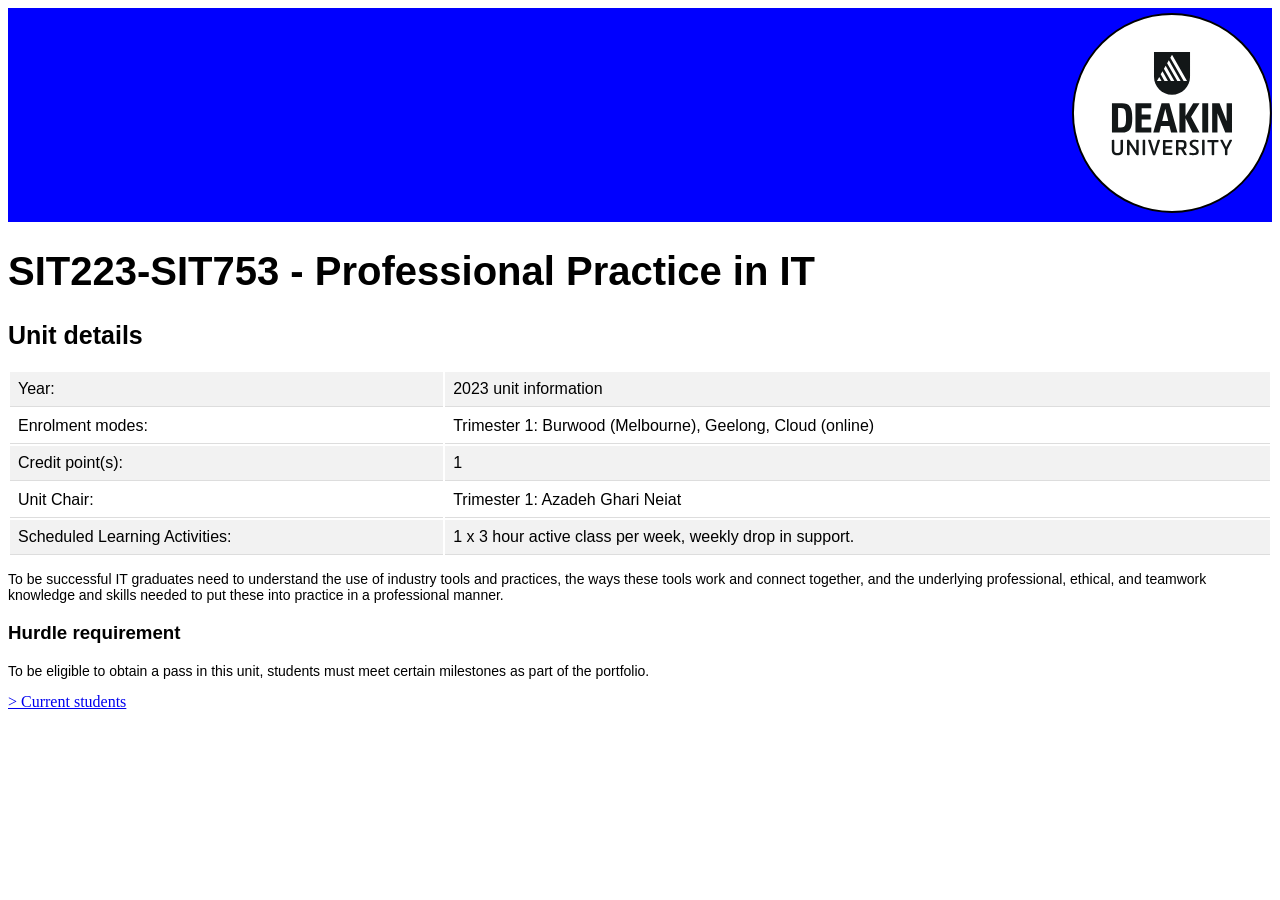
<file: index.html>
<!DOCTYPE html>
<html>
<head>
<title> Home </title>
<link rel="stylesheet" type="text/css" media="screen" href="main.css"/>
</head>
<div >
 <img src="logo.svg" alt="Deakin" width="200" height="210" >
</div>
<body>

<h1>SIT223-SIT753 - Professional Practice in IT</h1>
<h2> Unit details</h2>
<table style="width:100%">
 <tr>
 <td>Year: </td>
 <td>2023 unit information</td>
 </tr>
 <tr>
 <td>Enrolment modes:</td>
 <td>Trimester 1: Burwood (Melbourne), Geelong, Cloud (online)</td>
 </tr>
 <tr>
 <td>Credit point(s):</td>
 <td>1</td>
 </tr>
 <tr>
 <td> Unit Chair:</td>
 <td> Trimester 1: Azadeh Ghari Neiat</td>
 </tr>
<tr>
<td> Scheduled Learning Activities:</td>
<td> 1 x 3 hour active class per week, weekly drop in support.</td>
</tr>
</table>
<p>
	To be successful IT graduates need to understand the use of industry tools and practices, 
	the ways these tools work and connect together, and the underlying professional, ethical, 
	and teamwork knowledge and skills needed to put these into practice in a professional manner.
</p>
<h3>Hurdle requirement</h3>
<p>
 To be eligible to obtain a pass in this unit, students must meet certain milestones as part of the portfolio.
</p>
<a href="https://www.deakin.edu.au/students/enrolment-and-fees/fees"> > Current students</a>

</body>
</html>
</file>
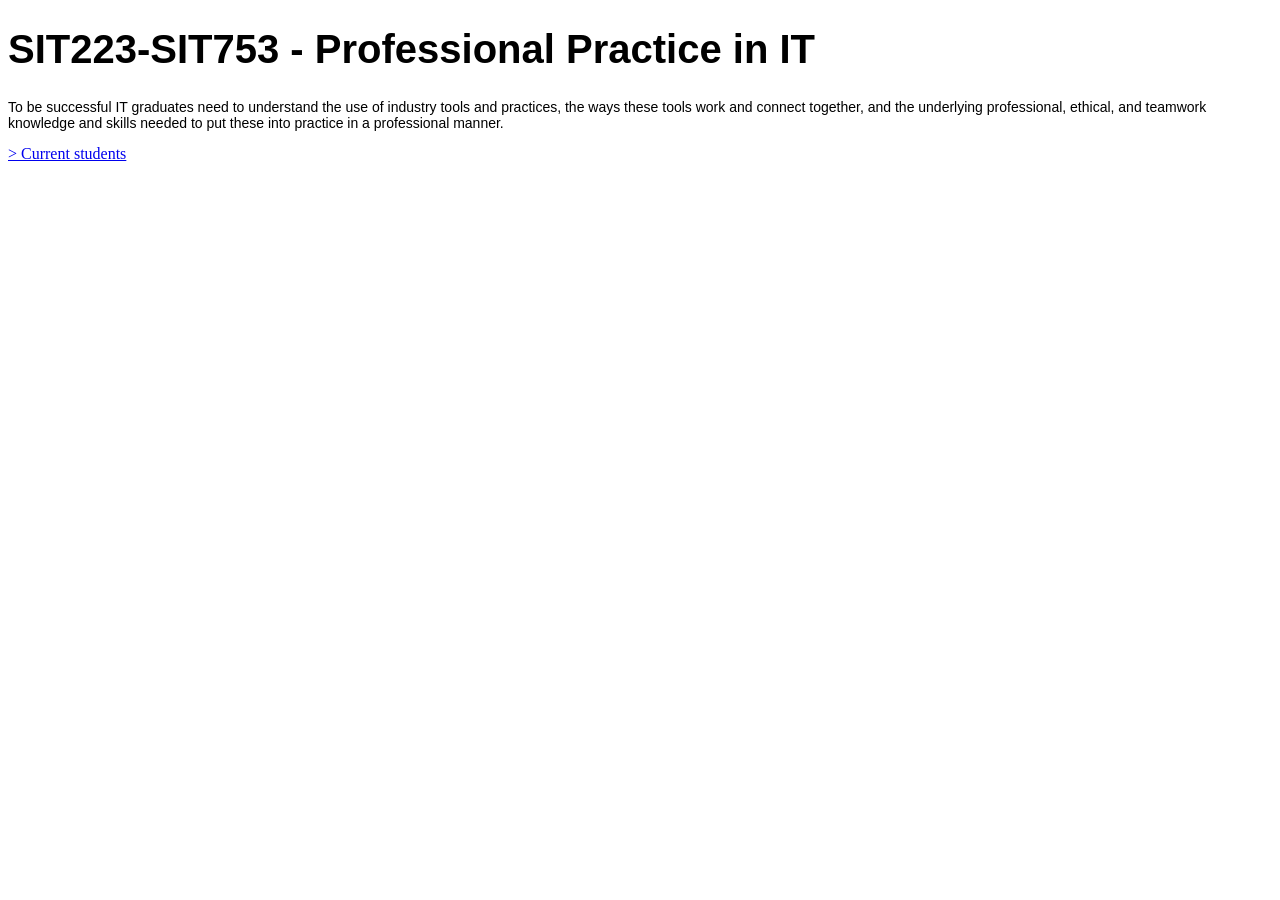
<file: SIT223/index.html>
<!DOCTYPE html>
<html>
<head>
<title> Home </title>
<link rel="stylesheet" type="text/css" media="screen" href="main.css"/>
</head>
<body>
<h1>SIT223-SIT753 - Professional Practice in IT</h1>
<p>
	To be successful IT graduates need to understand the use of industry tools and practices, 
	the ways these tools work and connect together, and the underlying professional, ethical, 
	and teamwork knowledge and skills needed to put these into practice in a professional manner.
</p>
<a href="https://www.deakin.edu.au/students/enrolment-and-fees/fees"> > Current students</a>
</body>
</html>
</file>
<file: main.css>
h1 {
  font-size: 40px;
  font-family: Arial
}
h2 {
  font-size: 25px;
  font-family: Arial
}
h3 {
  font-family: Arial
}
p {
  font-size: 14px;
  font-family: Arial
}

div {
 background-color: blue;
 text-align: right;
} 

th, td {
  padding: 8px;
  text-align: left;
  border-bottom: 1px solid #ddd;
  font-family: Arial
 }
 tr:nth-child(odd) {background-color: #f2f2f2;}
</file>
<file: SIT223/main.css>
h1 {
  font-size: 40px;
  font-family: Arial
}
h2 {
  font-size: 25px;
  font-family: Arial
}
h3 {
  font-family: Arial
}
p {
  font-size: 14px;
  font-family: Arial
}
</file>
